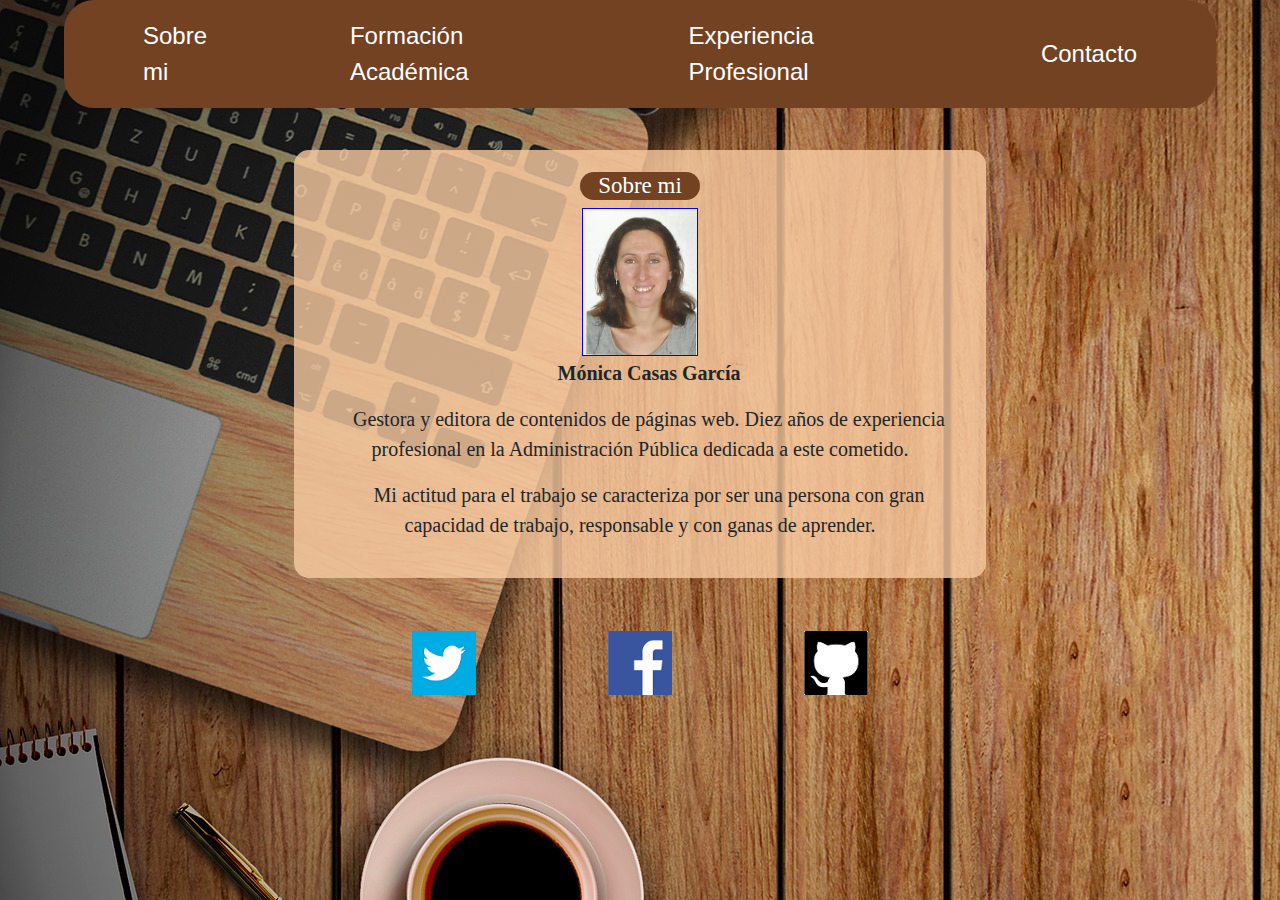
<file: index.html>
<!DOCTYPE html>
<html>

<head>
    <title>Mi primera pagina WEB</title>
    <meta charset="utf-8">
    <link href="https://fonts.googleapis.com/css?family=Fjalla+One|Roboto+Condensed|Source+Sans+Pro&display=swap" rel="stylesheet">
    <link rel="stylesheet" href="https://stackpath.bootstrapcdn.com/bootstrap/4.4.1/css/bootstrap.min.css" integrity="sha384-Vkoo8x4CGsO3+Hhxv8T/Q5PaXtkKtu6ug5TOeNV6gBiFeWPGFN9MuhOf23Q9Ifjh" crossorigin="anonymous">
    <link rel="stylesheet" type="text/css" href="css/curriculum.css">
    <meta name="viewport" content="width=device-width, initial-scale=1.0" />
    <script src="script.js" async></script>
</head>

<body>
<nav class="navbar navbar-expand-lg navbar-light bg-light">
    <button class="navbar-toggler" type="button" data-toggle="collapse" data-target="#navbarSupportedContent" aria-controls="navbarSupportedContent" aria-expanded="false" aria-label="Toggle navigation">
      <span class="navbar-toggler-icon"></span>
    </button>
  
    <div class="collapse navbar-collapse" id="navbarSupportedContent">
      <ul class="navbar-nav mr-auto">
        <li class="nav-item">
          <a class="nav-link" id="SobremiButton">Sobre mi <span class="sr-only">(current)</span></a>
        </li>
        <li class="nav-item">
          <a class="nav-link" id="FormacionAcademica">Formación Académica</a>
        </li>
        <li class="nav-item">
            <a class="nav-link" id="ExperienciaProfesional">Experiencia Profesional</a>
        </li>
        <li class="nav-item">
            <a class="nav-link" id="Contacto">Contacto</a>
        </li>
      </ul>
    </div>
  </nav>

<main>
  <div>
  <img src="img/img2.jpg" class="img"></main>
  </div>
</main>


<footer id="home">
<a href="https://twitter.com/login?lang=es" target="_blank"><img src="img/twitter.png"></a>
<a href="https://www.facebook.com/monica.casas.77" target="_blank"><img src="img/facebook.png"></a>
<a href="https://github.com/mon1980/prueba" target="_blank"><img src="img/git1.png"></a>
</footer>

<script src="https://code.jquery.com/jquery-3.4.1.slim.min.js" integrity="sha384-J6qa4849blE2+poT4WnyKhv5vZF5SrPo0iEjwBvKU7imGFAV0wwj1yYfoRSJoZ+n" crossorigin="anonymous"></script>
<script src="https://cdn.jsdelivr.net/npm/popper.js@1.16.0/dist/umd/popper.min.js" integrity="sha384-Q6E9RHvbIyZFJoft+2mJbHaEWldlvI9IOYy5n3zV9zzTtmI3UksdQRVvoxMfooAo" crossorigin="anonymous"></script>
<script src="https://stackpath.bootstrapcdn.com/bootstrap/4.4.1/js/bootstrap.min.js" integrity="sha384-wfSDF2E50Y2D1uUdj0O3uMBJnjuUD4Ih7YwaYd1iqfktj0Uod8GCExl3Og8ifwB6" crossorigin="anonymous"></script>


</body>
</html>
</file>
<file: css/curriculum.css>
* {
    margin: 0;
    padding: 0;
}

body {
    background-image: url(../img/fondo3.jpg);
    width: 90%;
    margin: 0 auto;
}


#fotocurriculum{
    display: flex;
    justify-content: flex-start;
    height: 148px;
    border: 1px solid blue;
    margin-bottom: 2px;
}


main div {
    display: flex;
    flex-direction: column;
    justify-content: center;
    align-items: center;
    margin-top: 10px;
}

 a{
    font-size: 23px;
    text-decoration: none;
    transition: 0.4s;
    text-decoration: none;
    font-size: 24px;
    padding: 25px;
    font-family: 'Roboto Condensed',;
    cursor: pointer;
    padding: 10px 63px !important;

}

.nav-item:hover{

    background-color:#b17c54;;
    border-radius: 60px;
    opacity: 90%;
    height: 56px;
    color: black;
}

#formacion {
    font-size: 23px;
    font-family: 'Heebo';
    background-color: #734222;
    color: white;
    border-radius: 38px;
    margin-bottom: 30px;
    padding: 2px 11px;
}

.cursos {
    margin-top: 52px;
    font-size: 20px;
    background-color: rgba(249, 203, 161, 0.8);
    padding: 35px;
    border: 1px;
    border-radius: 15px;
}

ul{
  display: flex;
  flex-direction: column;
  align-items: center;

}


#experiencia{
    font-size: 23px;
    font-family: 'Heebo';
    background-color: #734222;
    color: white;
    border-radius: 38px;
    margin-bottom: 30px;
    padding: 2px 11px;
}


 .trabajos{
    margin-top: 52px;
    font-size: 20px;
    background-color: rgba(249, 203, 161, 0.8);
    padding: 35px;
    border: 1px;
    border-radius: 15px;
    
    }


form {
    margin-top: 52px;
    width: 70%;
    
    }

::placeholder{
color: black;

    }
    

#telefono,
#name,
#apellidos,
#email{
    height: 40px;
    width: 80%;
    border: 2px;
    border-radius: 10px;
}
           


.enviar a{
color: black;
text-decoration: none;

}
.navbar-light .navbar-nav .nav-link{
    color: white !important;
}

.enviar button{
background-color: #F2D2AD;
border: 1px;
border-radius: 10px;
padding: 4px;
margin-top: 18px;
}


label {
color: white;
font-size: 23px;
background-color:#b17c54;
font-family: 'Heebo';

}

footer{
display: flex;
margin-top: 40px;
justify-content: center;
}

footer img{
padding: 3px;
height: 70px;
}


#sobremi {
font-size: 23px;
font-family: 'Heebo';
color: white;
border-radius: 10px;
background-color: #734222;
text-align: center;
padding-right: 18px;
border-radius: 15px;
}

#textosobremi {
text-align: center;
margin-top: 32px;
font-size: 20px;
background-color: rgba(249, 203, 161, 0.8);
padding: 22px;
font-family: 'Heebo';
text-indent: 18px;
width: 60%;
border: 1px;
border-radius: 15px;
}

#nombrefoto  {

    text-align: center;
}


.bg-light {
    
    background-color: #734222 !important; 
    border-radius: 30px;
}

main span{
    display: flex;
    justify-content: flex-end;
    margin-top: 10px;
    margin-right: 20px;
    
   
      }

#home{
    display: flex;
    justify-content: center; align-items: flex-end;
}

@media (max-width: 700px) {
    div {
        display: flex;
        justify-content: center;
        align-items: center;
        margin-top: 10px;
    }

.img {
    width: 100%;
    margin: auto;
}
        
    
}
</file>
